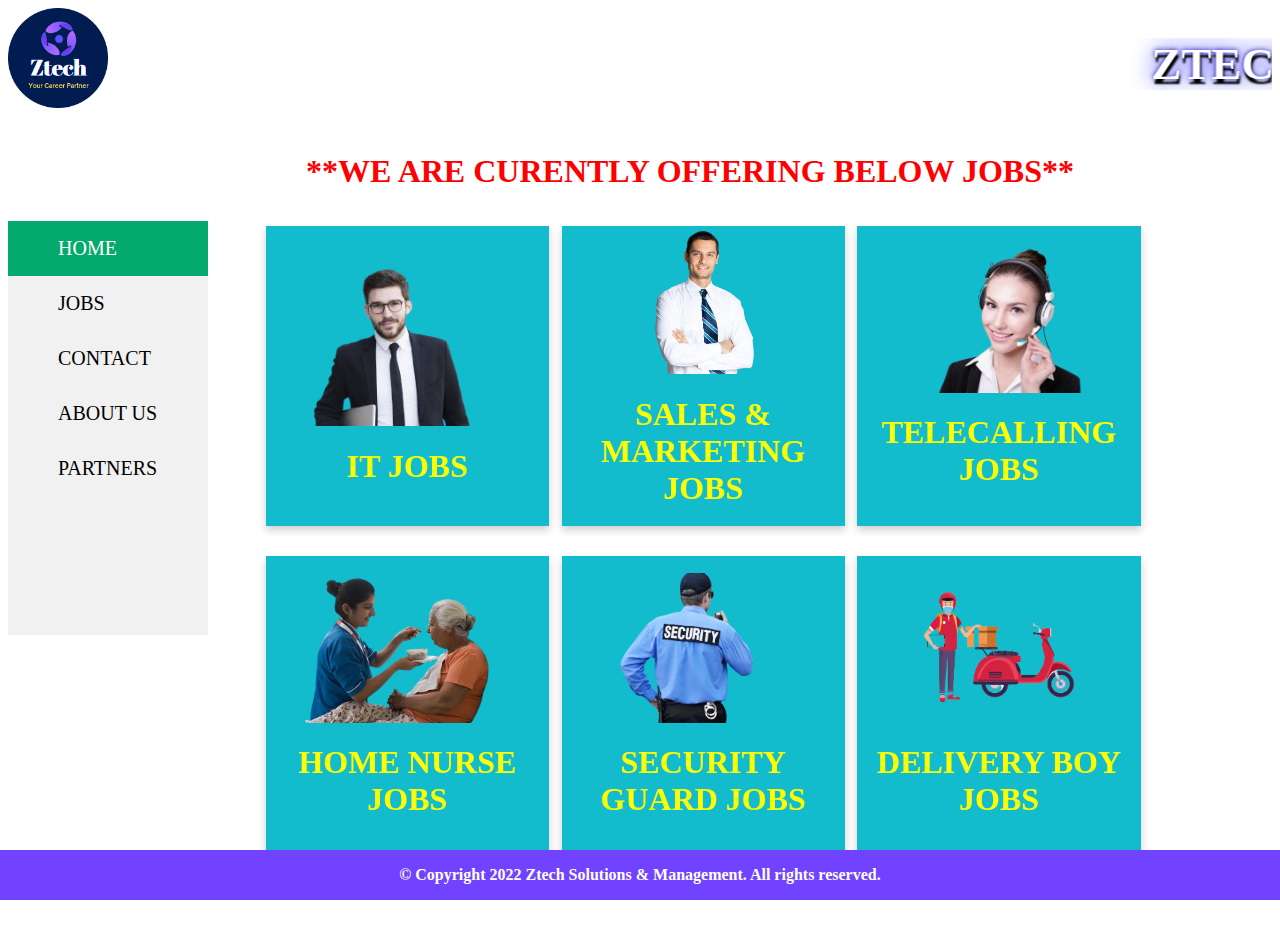
<file: index.html>
<!DOCTYPE html>
<html>
  <head>
    <title> ZTECH</title>
	<link rel="stylesheet" href="home.css">
	</head>
	 <body >
	    <div class="brand">
		   <img src="logo.png" height="100px">
		   <h1><marquee scrollamount="15">ZTECH SOLUTIONS & MANAGEMENT</marquee></h1>
		</div>
		
		<div class="header-text">
		  <h1>**WE ARE CURENTLY OFFERING BELOW JOBS**</h1>
		</div>
		
		<div class="main">
		  <div class="menu">
		<div class="sidebar">
  <a class="active" href="home.html">HOME</a>
  <a href="jobs.html">JOBS</a>
  <a href="Contact.html">CONTACT</a>
  <a href="about.html">ABOUT US</a>
  <a href="partners.html">PARTNERS</a>
</div>
		</div>
	
		
	<div class="slide">
	    <div class="flip-card">
            <div class="flip-card-inner">
            <div class="flip-card-front">
			<img src="itlogo.png"  height="180px" >
               <h1>IT JOBS</h1> 
            </div>
        <div class="flip-card-back">
          <h2>Built An Amazing Career With Us!</h2> 
          <p>We are Leader in providing IT jobs in Bhubaneswar</p> 
          <p>We are providing Software,Hardware and Networking Job.</p>
		  <p> "We all are know that IT is the backbone of World".</p>
        </div>
        </div>
        </div>
		
		<div class="flip-card">
            <div class="flip-card-inner">
            <div class="flip-card-front">
			<img src="saleslogo.png"  height="150px" >
               <h1>SALES & MARKETING JOBS </h1> 
            </div>
        <div class="flip-card-back">
          <h2>We are Offering!</h2> 
          
          <p>We are providing best jobs for our clients to excel their career for better future.</p>
		  <p>We have placed sucessfully many clients in many Office.</p>
		  <p>If you want secure you future with good job in your hand then our doors are always open for you.</p> 
        </div>
        </div>
        </div>
		
		
		<div class="flip-card">
            <div class="flip-card-inner">
            <div class="flip-card-front">
			<img src="telelogo.png"  height="150px" >
               <h1>TELECALLING JOBS</h1> 
            </div>
        <div class="flip-card-back">
          <h2>We are Hiring!</h2> 
          <p>We are looking for female Candidates.</p>
		  <p>Candidates must be good looking.</p>
		  <p>Candidates must have good communication skill.</p>
		  <p>Job location: Rasulgarh,Baramunda,Saheed Nagar.</p>
        </div>
        </div>
        </div>
		
		<div class="flip-card">
            <div class="flip-card-inner">
            <div class="flip-card-front">
			<img src="homelogo.png"  height="150px"  >
               <h1>HOME NURSE JOBS</h1> 
            </div>
        <div class="flip-card-back">
		   <h2>Patient Care</h2> 
		   <p>Provides Home Nursing Jobs in Bhubaneswar and Cuttack.</p>
		   <p>Our Partners are very friendly and supportive for our Clients</p>
          <p> Minimum qualification is required ,both Gents and Ladies can do this job.</p>
		   
          
        </div>
        </div>
        </div>
		
		<div class="flip-card">
            <div class="flip-card-inner">
            <div class="flip-card-front">
			<img src="securitylogo.png"  height="150px" >
               <h1>SECURITY GUARD JOBS</h1> 
            </div>
        <div class="flip-card-back">
          <h2>Required Security Guard</h2> 
          <p>We are providing Security jobs All over Odisha.</p> 
          <p>Your job will be in Shopping Mall,Hospital,Plant,Apartment etc.</p>
		  <p> "Secure your career with minimum qualification".</p>
        </div>
        </div>
        </div>
		
		<div class="flip-card">
            <div class="flip-card-inner">
            <div class="flip-card-front">
			<img src="deliverylogo.png"  height="150px" >
               <h1>DELIVERY BOY JOBS</h1> 
            </div>
        <div class="flip-card-back">
          <h2>Be a Delivery Executive</h2> 
          <p>Our partners are Flipkart,<br>Zomato,Swiggy,Bidano,Myntra,Amazon.</p> 
          <p>To make your career for better future with minimum qualification then join as a delivery executive.</p>
		  <p> "Flexible time with High Income".</p>
        </div>
        </div>
        </div>
	</div>
		</div>
	
	
		
		<div class="footer">
           <p>© Copyright 2022 Ztech Solutions & Management. All rights reserved.</p>
        </div>
	 </body>
  
</html>
</file>
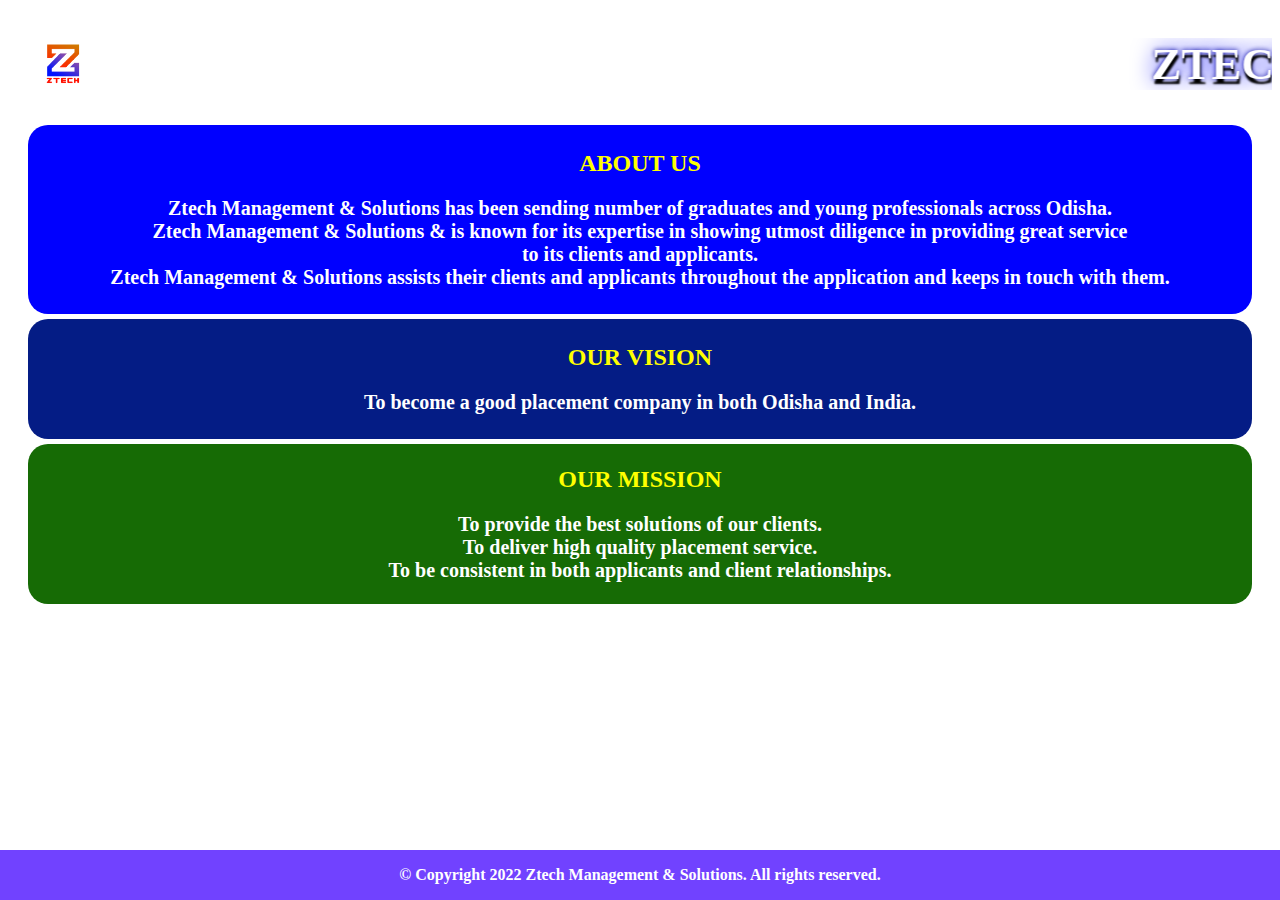
<file: about.html>
<html>
  <head>
    <title> ZTECH-JOBS</title>
	<link rel="stylesheet" href="about.css">
	</head>
	 <body >
	    <div class="brand">
		   <a href="index.html"><img src="logo2.png" height="110px" ></a>
		    <h1><marquee scrollamount="15">ZTECH MANAGEMENT & SOLUTIONS </marquee></h1>
		</div>
		<div class="section">
		  <h2 class="abt"> ABOUT US</h2>
		  <p class="about">Ztech Management & Solutions has been sending number of graduates and young professionals across Odisha.<br>
		  Ztech Management & Solutions &  is known for its expertise in showing utmost diligence in providing great service<br> to its
		  clients and applicants.<br>Ztech Management & Solutions  assists their clients and applicants throughout the application 
		  and keeps in touch with them.
		  </p>
		  </div>
		  <div class="section1">
		  <h2 class="abt">OUR VISION</h2>
		  <p class="about">To become a good placement company in both Odisha and India.<br>
		  </p>
		  </div>
		  <div class="section2">
		  <h2 class="abt">OUR MISSION</h2>
		  <p class="about"> To provide the best solutions of our clients.<br>
		  To deliver high quality placement service.<br>
		  To be consistent in both applicants and client relationships.
		  </p>
		</div>
		<div class="footer">
           <p>  © Copyright 2022 Ztech Management & Solutions. All rights reserved.</p>
        </div>
	 </body>
</html>
</file>
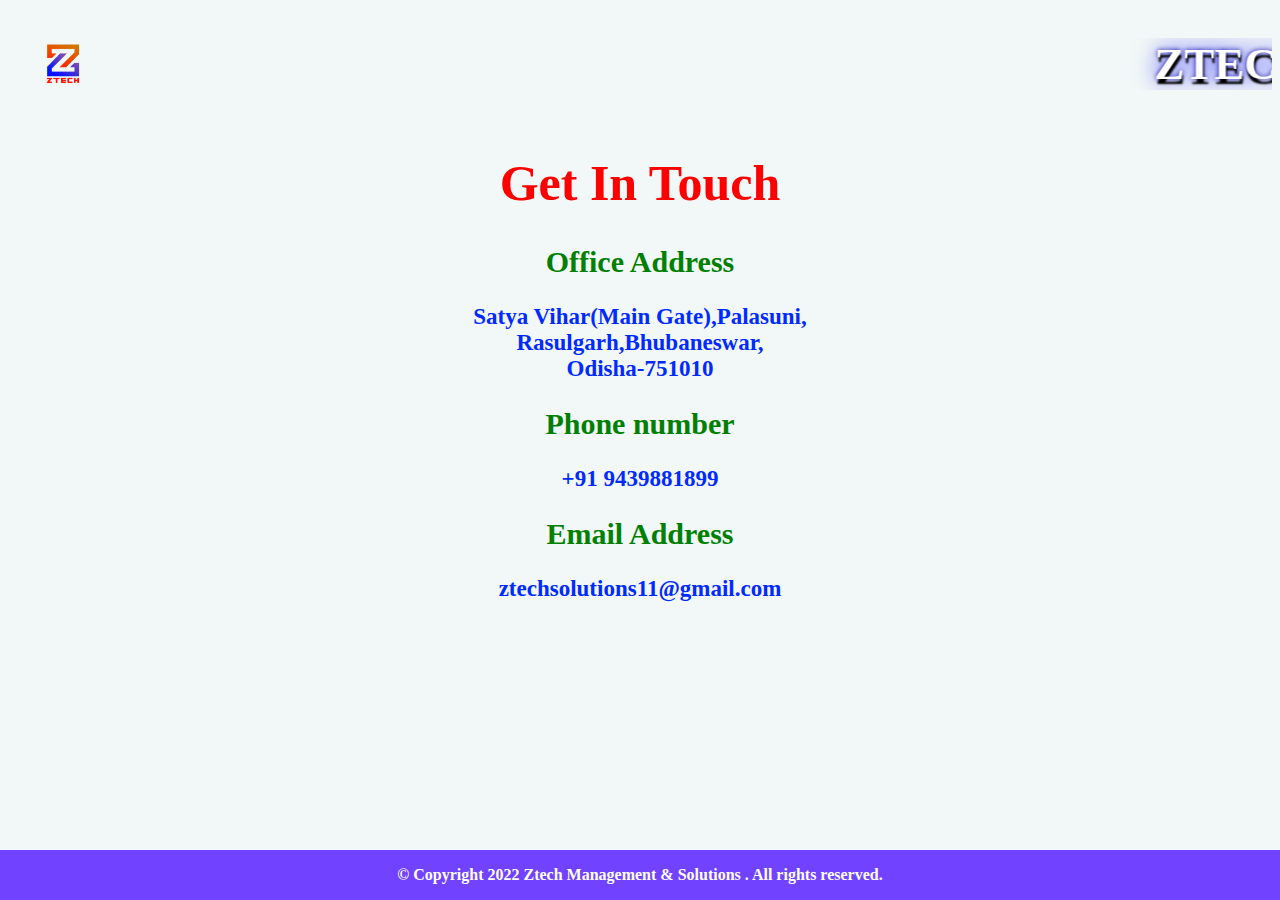
<file: Contact.html>
<html>
  <head>
    <title> ZTECH-JOBS</title>
	<link rel="stylesheet" href="contact.css">
	</head>
	 <body >
	    <div class="brand">
		   <a href="index.html"><img src="logo2.png" height="110px" ></a>
		   <h1><marquee scrollamount="15">ZTECH MANAGEMENT & SOLUTIONS </marquee></h1>
		   
		</div>
		<div>
		    <h1 class="contact">Get In Touch</h1>
			<h2 class="cont">Office Address</h2>
		   <p class="con">
		   Satya Vihar(Main Gate),Palasuni,<br>
		   Rasulgarh,Bhubaneswar,<br>
		   Odisha-751010</p>
		   </div>
		   <div>
		     <h2 class="cont">Phone number</h2>
			<p class="con">+91 9439881899</p>
		   </div>
		   <div>
		     <h2 class="cont">Email Address</h2>
			 <p class="con">ztechsolutions11@gmail.com</p>
		   </div>
		<div class="footer">
           <p>  © Copyright 2022 Ztech Management & Solutions . All rights reserved.</p>
        </div>
	 </body>
</html>
</file>
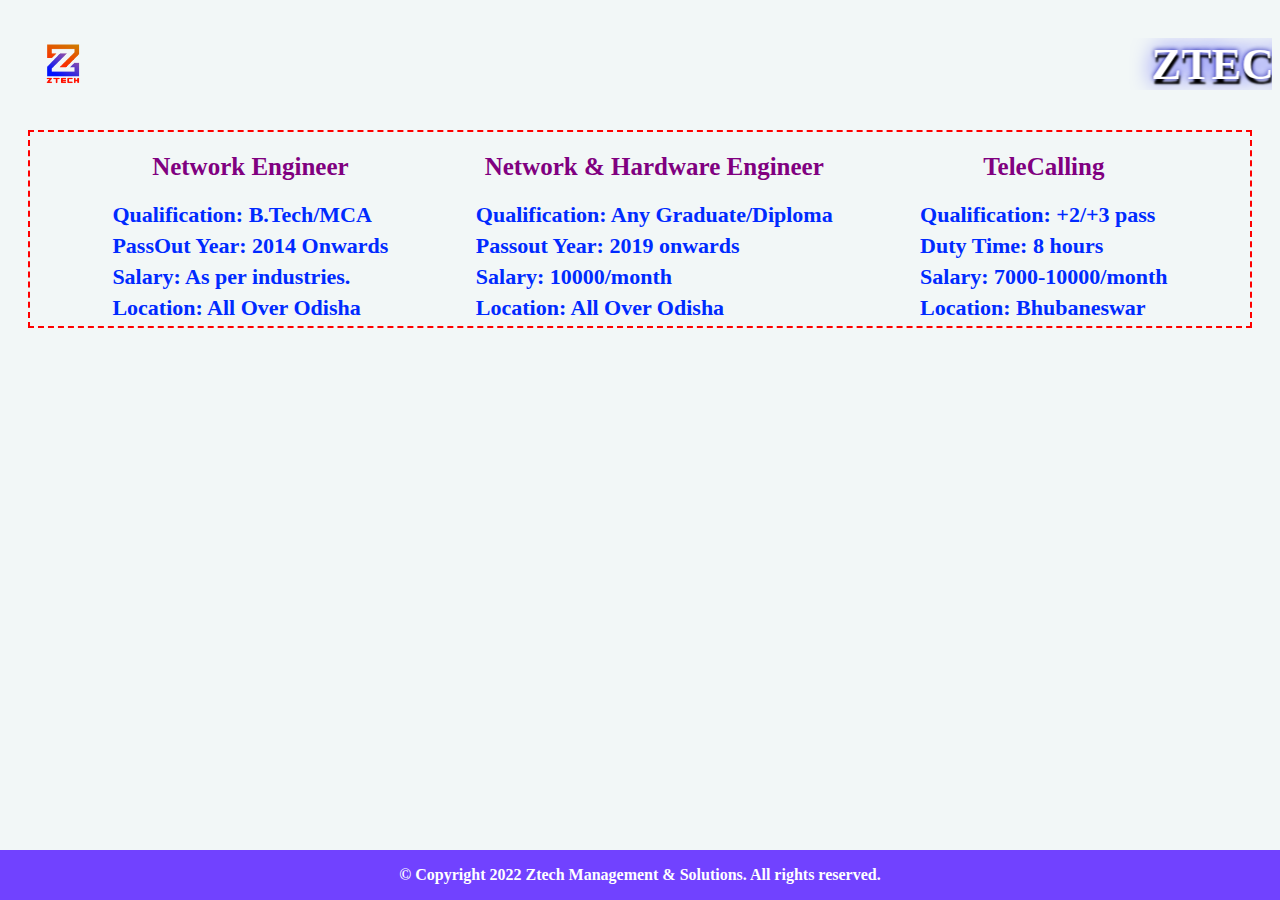
<file: jobs.html>
<html>
  <head>
    <title> ZTECH-JOBS</title>
	<link rel="stylesheet" href="jobs.css">
	</head>
	 <body >
	    <div class="brand">
		   <a href="index.html"><img src="logo2.png" height="110px" ></a>
		   <h1><marquee scrollamount="15">ZTECH MANAGEMENT & SOLUTIONS</marquee></h1>
		</div>
		<div class="row">
		<div>
		<h2 class="jobs">Network Engineer</h2>
		   <p class="job">Qualification: B.Tech/MCA</p>
		   <p class="job">PassOut Year: 2014 Onwards</p>
		   <p class="job">Salary: As per industries.</p>
		   <p class="job">Location: All Over Odisha</p>
		</div>
		<div>
		 <h2 class="jobs">Network & Hardware Engineer</h2>
		   <p class="job">Qualification:  Any Graduate/Diploma</p>
		   <p class="job">Passout Year: 2019 onwards</p>
		   <p class="job">Salary: 10000/month</p>
		   <p class="job">Location: All Over Odisha</p>
		</div>
		<div>
		 <h2 class="jobs">TeleCalling</h2>
		   <p class="job">Qualification: +2/+3 pass</p>
		   <p class="job">Duty Time: 8 hours</p>
		   <p class="job">Salary: 7000-10000/month</p>
		   <p class="job">Location: Bhubaneswar</p>
		</div>
		</div>
		<div class="footer">
           <p>  © Copyright 2022 Ztech Management & Solutions. All rights reserved.</p>
        </div>
	 </body>
</html>
</file>
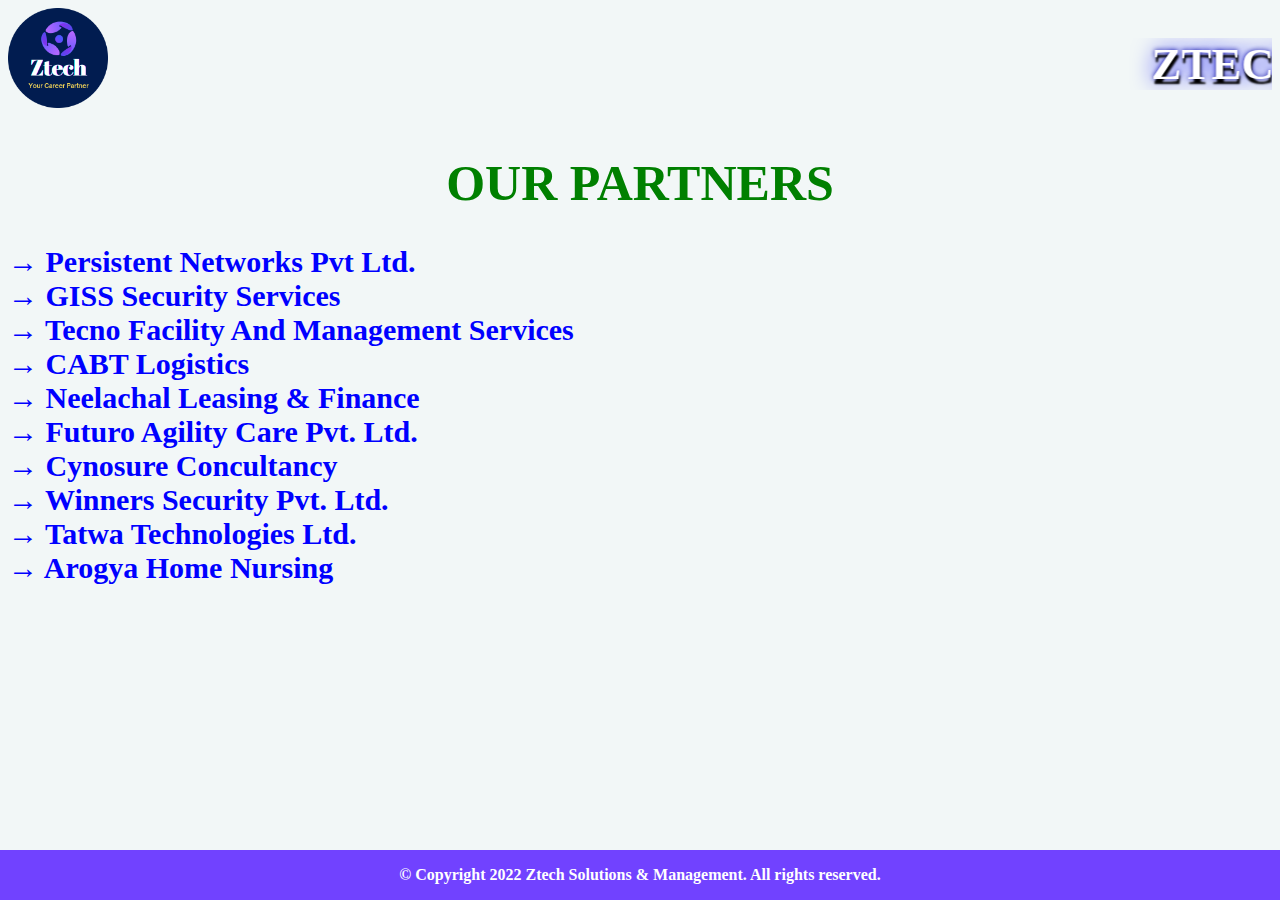
<file: partners.html>
<html>
  <head>
    <title> ZTECH-JOBS</title>
	<link rel="stylesheet" href="partners.css">
	</head>
	 <body >
	    <div class="brand">
		   <a href="home.html"><img src="logo.png" height="100px" ></a>
		   <h1><marquee scrollamount="15">ZTECH SOLUTIONS & MANAGEMENT</marquee></h1>
		</div>
		<div>
		   <h1 class="partner">OUR PARTNERS</h1>
		   <p class="partners">&#8594 Persistent Networks Pvt Ltd.<br>
              &#8594 GISS Security Services<br>
              &#8594 	Tecno Facility And Management Services<br>
              &#8594 CABT Logistics <br>
			  &#8594 Neelachal Leasing & Finance<br>
              &#8594 	Futuro Agility Care Pvt. Ltd.<br>
              &#8594 	Cynosure Concultancy<br>
			  &#8594 	Winners Security Pvt. Ltd.<br>
              &#8594 Tatwa Technologies Ltd.<br>
			  &#8594 Arogya Home Nursing</p>

</p>
		</div>
		
		
		
		
		
		
		<div class="footer">
           <p>  © Copyright 2022 Ztech Solutions & Management. All rights reserved.</p>
        </div>
	 </body>
</html>
</file>
<file: home.css>
body {
 background-color: white;
 animation:mybg 3s infinite;
}

.brand {
	display: flex;
	
}
.brand h1{
  color: white;
  text-shadow: 1px 5px 2px black, 0 0 25px blue, 0 0 5px darkblue;
  font-size: 45px;
  flex:1;
 
}

/*@keyframes brand  {
	from {
		transform: translateX(150%);
	}
	to {
		transform: translateX(0);
	}
	
}*/

.main {
	display: flex;
	margin-top: 10px;
	height: 400px;
	justify-content: space-between;
	
}

/*.menu {
	height: 350px;
	margin: 25px;
	width: 20%;
	border: 5px solid gray;
}*/



.slide {
	display: flex;
	justify-content: space-between;
	height: 660px;
	width: 70%;
	margin-right: 10%;
	flex-wrap:wrap;
	padding-bottom:50px;
}

.footer {
   position: fixed;
   left: 0;
   bottom: 0;
   width: 100%;
   text-align: center;
   background-color:#7142ff;
   color:white;
   font-weight:bold;
}

.sidebar {
  margin: 0;
  padding: 0;
  width: 200px;
  background-color: #f1f1f1;
  position: fixed;
  height: 46%;
  overflow: auto;
}

.sidebar a {
  display: block;
  color: black;
  padding: 16px;
  padding-left: 25%;
  text-decoration: none;
  font-size: 20px;
}
 
.sidebar a.active {
  background-color: #04AA6D;
  color: white;
}

/*.sidebar a:hover:not(.active) {
  background-color: #555;
  color: white;
}*/

.sidebar a:hover {
  transform: scale(1.30);
}

.flip-card {
  background-color: transparent;
  width: 300px;
  height: 300px;
  perspective: 1000px;
  flex-basis:32%;
  margin:5px;
 
}

.flip-card-inner {
  position: relative;
  width: 100%;
  height: 100%;
  text-align: center;
  transition: transform 0.6s;
  transform-style: preserve-3d;
  box-shadow: 0 4px 8px 0 rgba(0,0,0,0.2);
  
}

.flip-card:hover .flip-card-inner {
  transform: rotateY(180deg);
}

.flip-card-front, .flip-card-back {
  position: absolute;
  width: 100%;
  height: 100%;
  -webkit-backface-visibility: hidden;
  backface-visibility: hidden;
}

.flip-card-front {
	display:flex;
	flex-direction: column;
  background-color: #13bccd;
  justify-content: center;
  align-items:center;
  color: #fbff05;
  font-size: bold;
  
}

.flip-card-back {
  background-color: purple;
  color: white;
  transform: rotateY(180deg);
  font-size:19px;
}

.flip-card-back h2 {
	color: aquamarine;
}

.header-text {
	display: flex;
	justify-content: center;
	color: red;
	margin-left: 100px;
}

@keyframes mybg {
	from {
		background-color:#E6E6FA;
	}
	to{
		background-color:#86df9a;
	}
}

.con{
	font-size:25px;
    color:002aff;
	text-align:center;
}
.cont{
	text-align:center;
	font-size:bold;
	color:red;
	
}

.job{
	font-size:22px;
	color:002aff;
}
</file>
<file: about.css>
.brand {
	display: flex ;
	
}

.brand h1{
  color: white;
  text-shadow: 1px 5px 2px black, 0 0 25px blue, 0 0 5px darkblue;
  font-size: 45px;
  flex:1;
 
}

.section {
    background-color: blue;
    margin: 5px 20px;
    border-radius: 20px;
	padding:5px 0px;
}

.section1 {
    background-color:#041c85;
    margin:5px  20px;
    border-radius: 20px;
	padding:5px 0px;
	
	
}
.section2 {
    background-color: #166b05;
    margin:5px  20px;
    border-radius: 20px;
	padding:2px 0px;
}

.about{
	font-size:20px;
	color:white;
	text-align: center;
	font-weight:bold;
	
}
.abt{
	
	
	color:yellow;
	text-align: center;
}
.footer {
   position: fixed;
   left: 0;
   bottom: 0;
   width: 100%;
   text-align: center;
   background-color:#7142ff;
   color:white;
   font-weight:bold;
}

@media only screen and (max-width: 600px) {
  body {
    background-color: lightblue;
  }
}
</file>
<file: contact.css>
body{background-color:#f2f7f7;
}

.brand {
	display: flex ;
	
}

.brand h1{
  color: white;
  text-shadow: 1px 5px 2px black, 0 0 25px blue, 0 0 5px darkblue;
  font-size: 45px;
  flex:1;
 
}
.contact{
	font-size:50px;
    color:red;
	text-align:center;
	
}
.con{
	font-size:23px;
    color:002aff;
	text-align:center;
	font-weight:bold;
}
.cont{
	text-align:center;
	font-size:30px;
	color:green;
	
}
.footer {
   position: fixed;
   left: 0;
   bottom: 0;
   width: 100%;
   text-align: center;
   background-color:#7142ff;
   color:white;
   font-weight:bold;
}
</file>
<file: jobs.css>
body{background-color:#f2f7f7;
}
.brand {
	display: flex ;
	
}

.brand h1{
  color: white;
  text-shadow: 1px 5px 2px black, 0 0 25px blue, 0 0 5px darkblue;
  font-size: 45px;
  flex:1;
 
}

.job{
	font-size:22px;
	color:002aff;
	font-weight:bold;
	text-align: start;
    margin: 5px;
	
}
.jobs{
	font-size:25px;
	color:purple;
	
	
}
.footer {
   position: fixed;
   left: 0;
   bottom: 0;
   width: 100%;
   text-align: center;
   background-color:#7142ff;
   color:white;
   font-weight:bold;
}

.row {
	display: flex;
	justify-content: space-evenly;
	text-align: center;
	margin: 10px 20px;
	border: 2px dashed red;
}
</file>
<file: partners.css>
body{background-color:#f2f7f7;
}
.brand {
	display: flex ;
	
}

.brand h1{
  color: white;
  text-shadow: 1px 5px 2px black, 0 0 25px blue, 0 0 5px darkblue;
  font-size: 45px;
  flex:1;
 
}


.partner{
	text-align:center;
	font-size:50px;
	color:green;
}
.partners{
	font-size:30px;
	font-weight:bold;
	color:blue;}
	
.footer {
   position: fixed;
   left: 0;
   bottom: 0;
   width: 100%;
   text-align: center;
   background-color:#7142ff;
   color:white;
   font-weight:bold;
}
</file>
